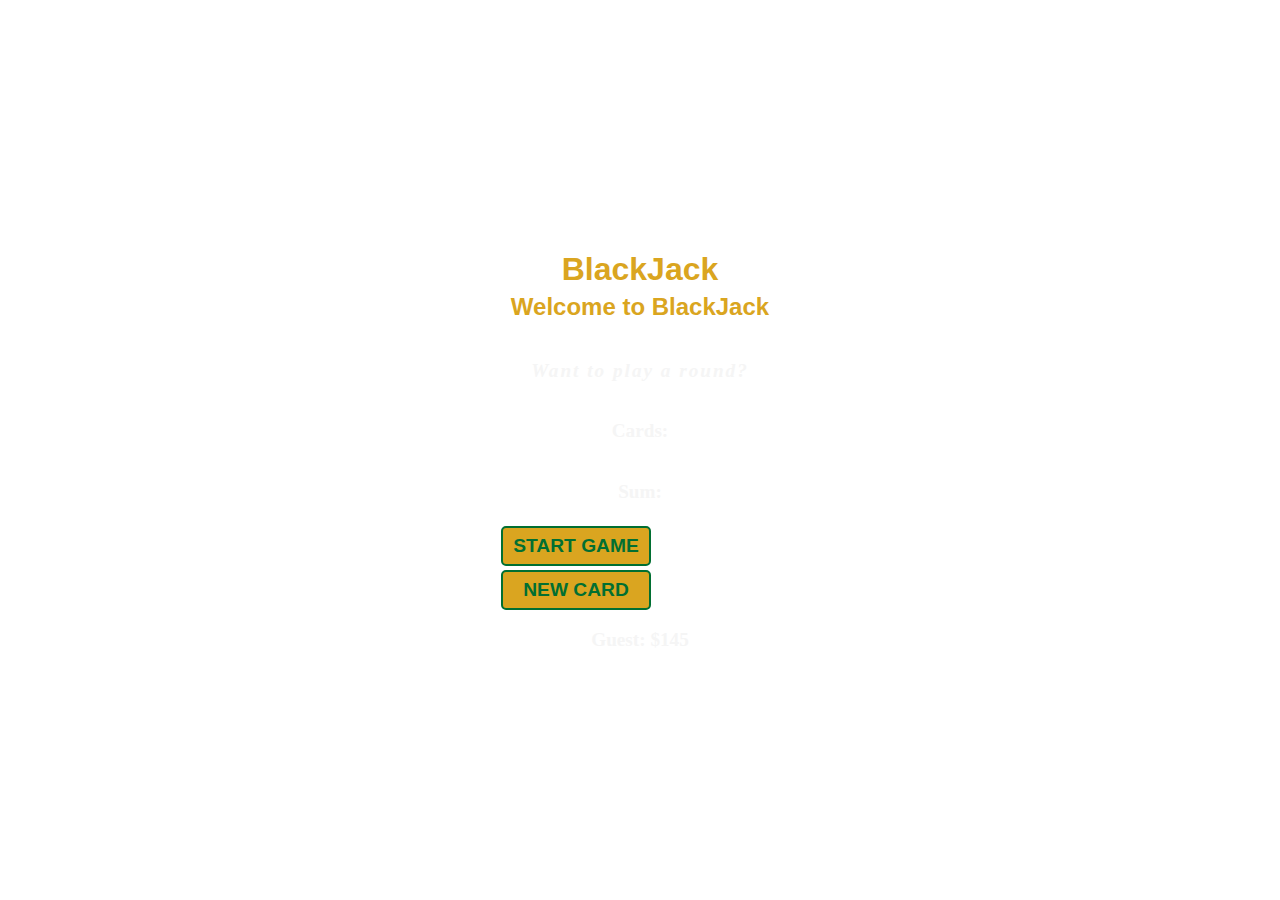
<file: index.html>
<!DOCTYPE html>
<html lang="en">
<head>
    <meta charset="UTF-8">
    <meta http-equiv="X-UA-Compatible" content="IE=edge">
    <meta name="viewport" content="width=device-width, initial-scale=1.0">
    <link rel="stylesheet" href="BlackJack_Game.css">
    <title>BlackJack Game</title>
</head>
<body>
    <h1>BlackJack</h1>
    <h2>Welcome to BlackJack</h2>
    <p id="message-el">Want to play a round?</p>
    <p id="card-el">Cards:</p>
    <p id="sum-el">Sum:</p>
    <button id="start-game" onclick="startGame()">START GAME</button>
    <button id="new-card" onclick="newCard()">NEW CARD</button>
    <p id = "player-info"></p>
    <!-- yes and no button but default hidden  -->
    <!-- <button id="yes" onclick="yes()" hidden>YES</button>
    <button id="no" onclick="on()" hidden>ON</button> -->
    <script src="BlackJack_Game.js"></script>
</body>
</html>
</file>
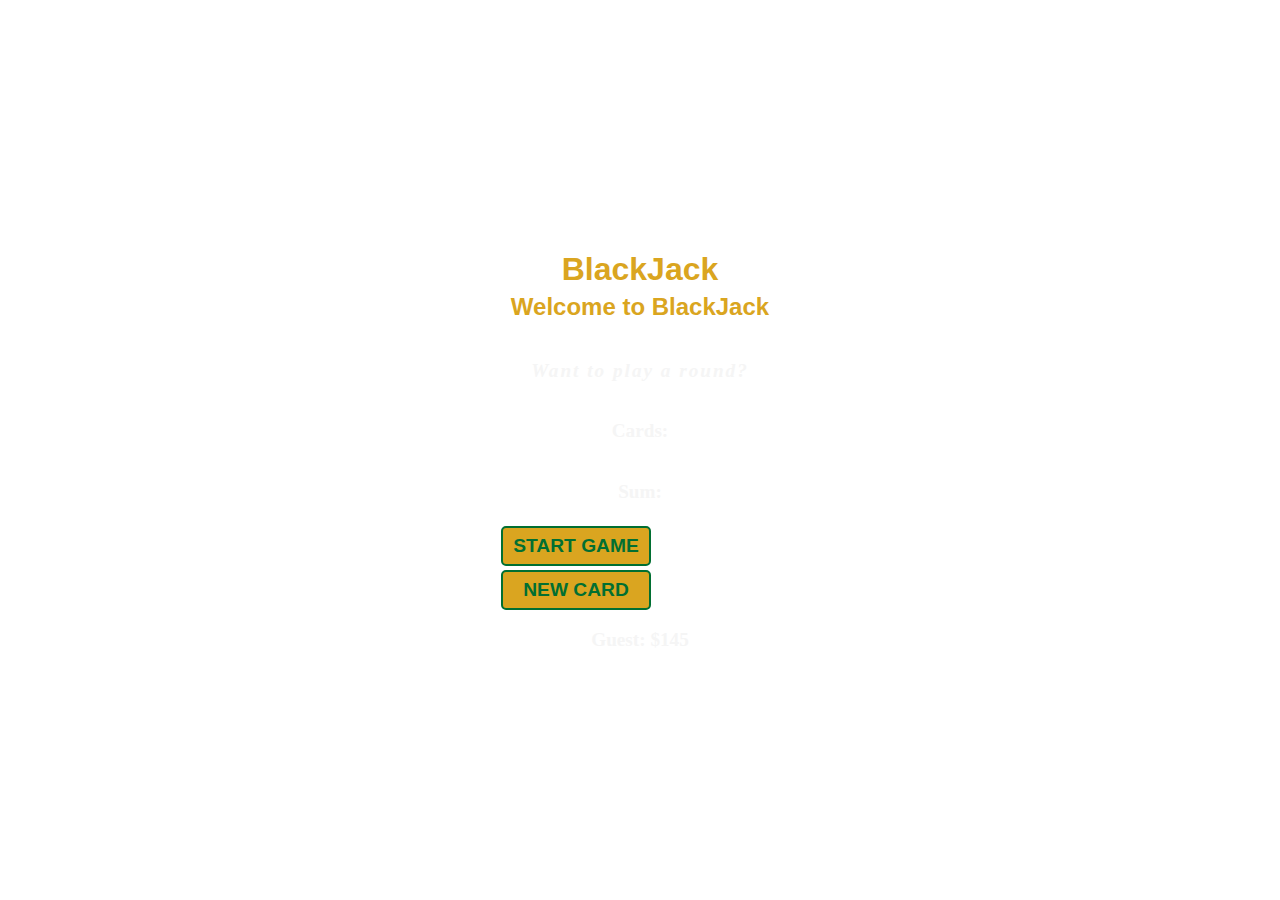
<file: BlackJack_Game.html>
<!DOCTYPE html>
<html lang="en">
<head>
    <meta charset="UTF-8">
    <meta http-equiv="X-UA-Compatible" content="IE=edge">
    <meta name="viewport" content="width=device-width, initial-scale=1.0">
    <link rel="stylesheet" href="BlackJack_Game.css">
    <title>BlackJack Game</title>
</head>
<body>
    <h1>BlackJack</h1>
    <h2>Welcome to BlackJack</h2>
    <p id="message-el">Want to play a round?</p>
    <p id="card-el">Cards:</p>
    <p id="sum-el">Sum:</p>
    <button id="start-game" onclick="startGame()">START GAME</button>
    <button id="new-card" onclick="newCard()">NEW CARD</button>
    <p id = "player-info"></p>
    <!-- yes and no button but default hidden  -->
    <!-- <button id="yes" onclick="yes()" hidden>YES</button>
    <button id="no" onclick="on()" hidden>ON</button> -->
    <script src="BlackJack_Game.js"></script>
</body>
</html>
</file>
<file: BlackJack_Game.css>
html, body {
    margin: 0;
    padding: 0;
    background-image: url("https://media.istockphoto.com/id/1092139474/photo/empty-green-casino-poker-table-cloth-with-spotlight.jpg?s=612x612&w=0&k=20&c=0TwjfTAxxMdBPKBnnrhRDmsvYS7ui3Ly_u9HZms8QAc=");
    background-repeat: no-repeat;
    background-size: cover;
    text-align: center;
    background-attachment: fixed; /* Prevent scrolling */
    height: 100%; /* Added to ensure background covers entire height */
}
body {
    display: flex;
    flex-direction: column;
    justify-content: center;
    align-items: center;
    min-height: 100vh; /* Added to ensure content takes at least full viewport height */
    text-align: center;
}
h1,h2{
  color: goldenrod;
  font-family: 'Trebuchet MS', 'Lucida Sans Unicode', 'Lucida Grande', 'Lucida Sans', Arial, sans-serif;
}
h1{
  margin-bottom: 5px;
}
h2{
  margin-top: 0;
}

#message-el{
  font-style: italic;
  letter-spacing: 2px;
}


p{
  color: whitesmoke;
  font-size: larger;
  font-weight: bolder; 
}
	  

button{
  color: #016f32;
  width: 150px;
  height: 40px;
  background-color: goldenrod;
  border: 2px solid #016f32;
  border-radius: 5px;
  font-size: larger;
  font-weight: bolder;
  display: block;
  margin-top: 4px;
  margin-left: 45%;
  margin-right: 55%;
  cursor: pointer;

}
/* button on hover  */
button:hover{
  background-color: gold
}

@media only screen and (max-width: 768px) {
    button {
        width: 120px;
        height: 35px;
        font-size: medium;
    }
}
</file>
